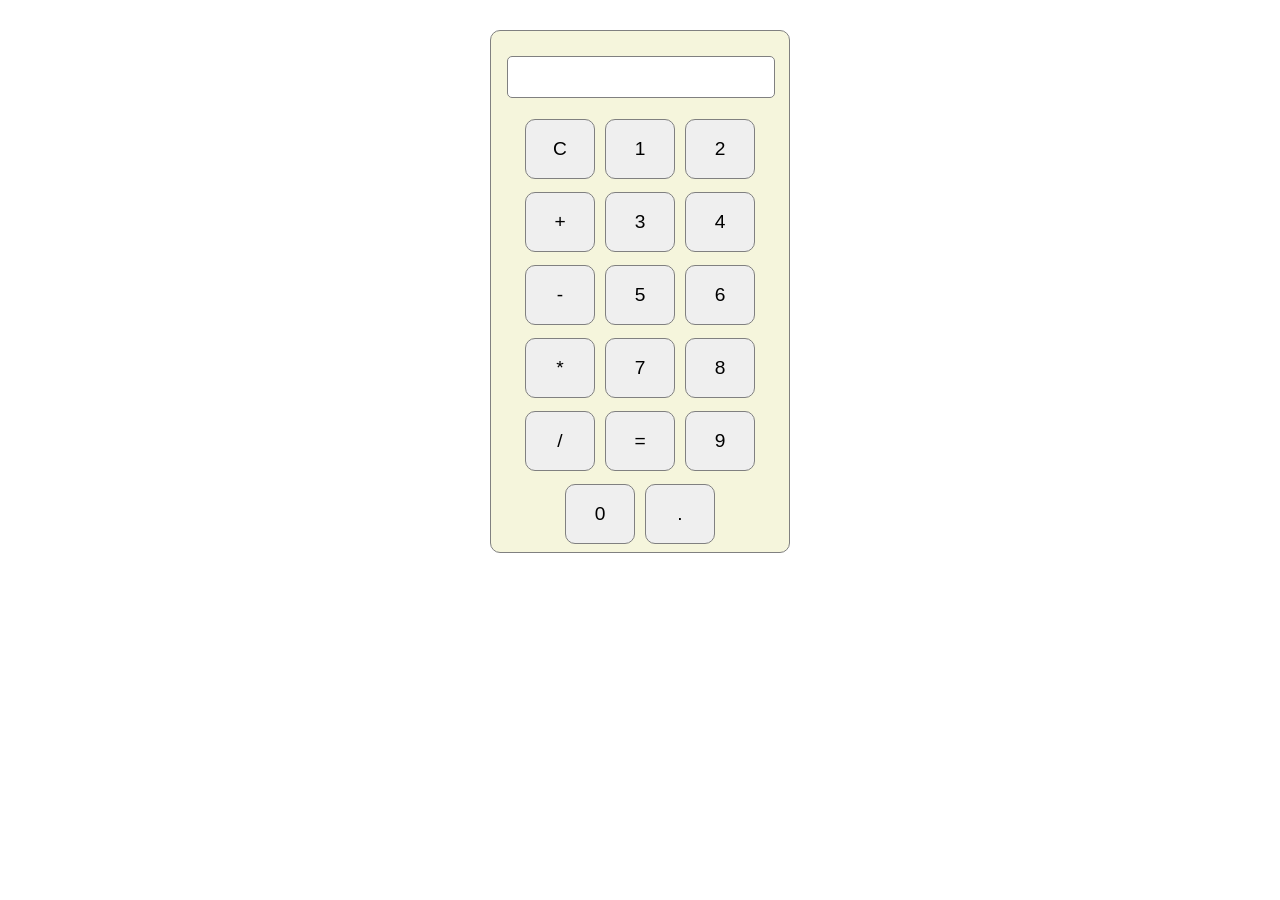
<file: Calculator/index.html>
<!DOCTYPE html>
<html lang="en">
  <head>
    <meta charset="UTF-8" />
    <meta name="viewport" content="width=device-width, initial-scale=1.0" />
    <title>Calculator</title>
    <link rel="stylesheet" href="style.css" />
  </head>
  <body>
    <div id="Calculator">
      <input type="text" id="display" readonly />
      <div class="buttons-container">
        <button
          class="button"
          onclick="
        currDisplay =  '';
        document.querySelector('#display').value = currDisplay;"
        >
          C
        </button>

        <button
          class="button"
          onclick="
        currDisplay += '1';
        document.querySelector('#display').value = currDisplay;"
        >
          1
        </button>
        <button
          class="button"
          onclick="
        currDisplay += '2';
        document.querySelector('#display').value = currDisplay;"
        >
          2
        </button>
        <button
          class="button"
          onclick="
        currDisplay += '+';
        document.querySelector('#display').value = currDisplay;"
        >
          +
        </button>
        <button
          class="button"
          onclick="
        currDisplay +='3';
        document.querySelector('#display').value = currDisplay;"
        >
          3
        </button>
        <button
          class="button"
          onclick="
        currDisplay +='4';
        document.querySelector('#display').value = currDisplay;"
        >
          4
        </button>
        <button
          class="button"
          onclick="
        currDisplay +='-';
        document.querySelector('#display').value = currDisplay;"
        >
          -
        </button>
        <button
          class="button"
          onclick="
        currDisplay +='5';
        document.querySelector('#display').value = currDisplay;"
        >
          5
        </button>
        <button
          class="button"
          onclick="
        currDisplay +='6';
        document.querySelector('#display').value = currDisplay;"
        >
          6
        </button>
        <button
          class="button"
          onclick="
        currDisplay +='*';
        document.querySelector('#display').value = currDisplay;"
        >
          *
        </button>
        <button
          class="button"
          onclick="
        currDisplay +='7';
        document.querySelector('#display').value = currDisplay;"
        >
          7
        </button>
        <button
          class="button"
          onclick="
        currDisplay +='8';
        document.querySelector('#display').value = currDisplay;"
        >
          8
        </button>
        <button
          class="button"
          onclick="
        currDisplay +='/';
        document.querySelector('#display').value = currDisplay;"
        >
          /
        </button>
        <button
          class="button"
          onclick="
        currDisplay = eval(currDisplay);
        document.querySelector('#display').value = currDisplay;"
        >
          =
        </button>
        <button
          class="button"
          onclick="
        currDisplay +='9';
        document.querySelector('#display').value = currDisplay;"
        >
          9
        </button>
        <button
          class="button"
          onclick="
        currDisplay = currDisplay + '0';
        document.querySelector('#display').value = currDisplay;"
        >
          0
        </button>
        <button
          class="button"
          onclick="
        currDisplay +='.';
        document.querySelector('#display').value = currDisplay;"
        >
          .
        </button>
      </div>
    </div>

    <script>
      let currDisplay = "";
      document.querySelector("#display").value = currDisplay;
    </script>
  </body>
</html>
</file>
<file: Calculator/style.css>
*{
    padding: 0;
    margin: 0;
    box-sizing: border-box;
}
body {
    display: flex;
    justify-content: center;
    align-items: center;
    margin: 20px;
    padding: 10px;
}
#Calculator{
    width: 300px;
    min-width: 150px;
    background-color: beige;
    border: 1px solid gray;
    border-radius: 10px;
}
#display{
    width: 90%;
    margin: 16px;
    margin-top: 25px;
    font-size: 35px;
    outline: none;
    border: 1px solid gray;
    border-radius: 5px;
    padding-left: 5px;
}
.buttons-container{
    display: flex;
    justify-content: center;
    align-items: center;
    flex-wrap: wrap;
}
.button{
    height: 60px;
    width: 70px;
    margin: 5px;
    font-weight: 500;
    font-size: larger;
    border-radius: 10px;
    border: 1px solid gray;
    margin-bottom: 8px;
}
</file>
